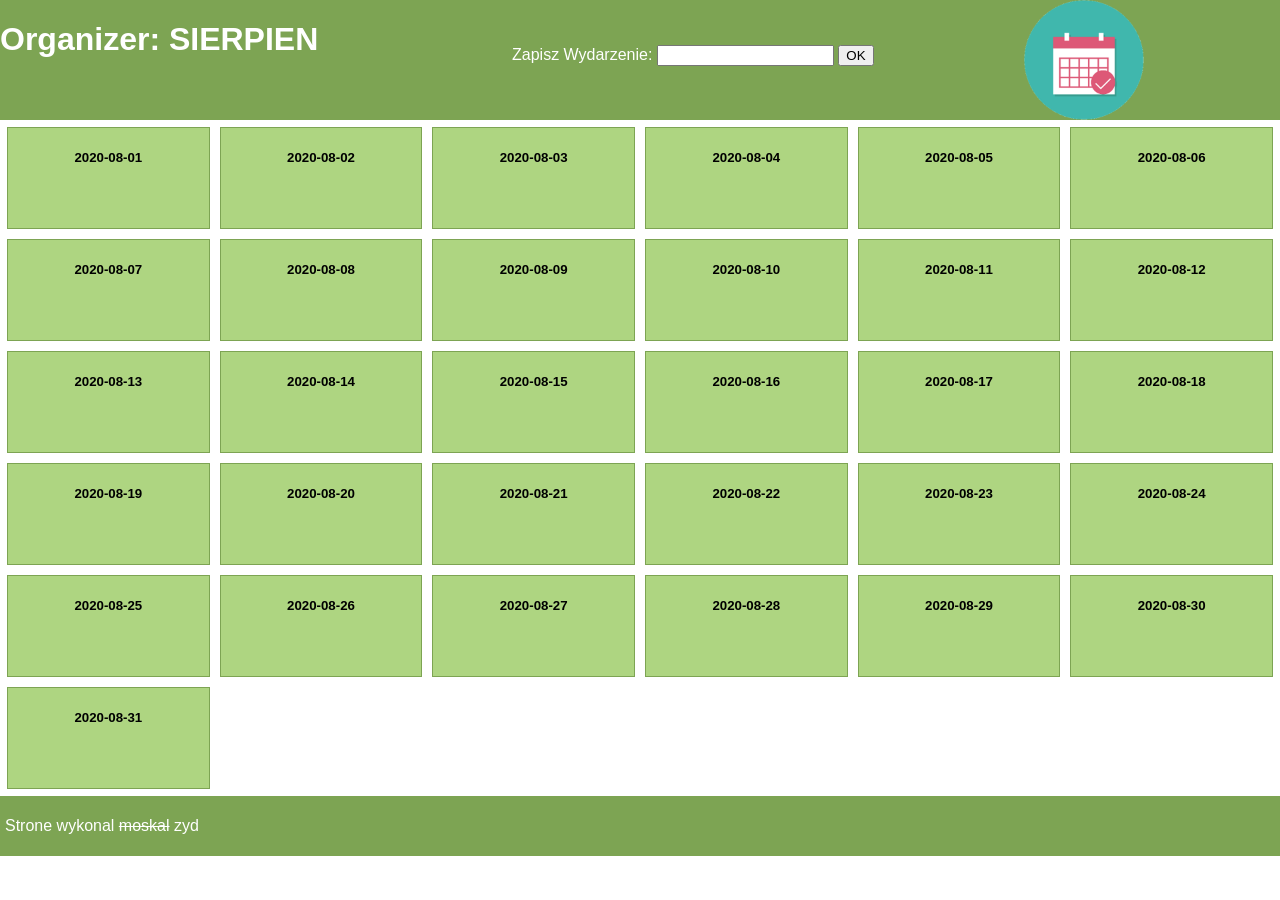
<file: 18.09.2025/index.html>
<!DOCTYPE html>
<html lang="pl">
<head>
    <meta charset="UTF-8">
    <title>sierpniowy kalendarz</title>
    <link rel="stylesheet" href="style5.css">
</head>
<body>
  <header>
      <div class="header_title">
          <h1>Organizer: SIERPIEN</h1>
      </div>
      <div class="header_form">
          <form>
              <label for="polakipidory_i">Zapisz Wydarzenie:</label>
              <input id="polakipidory_i" type="text">
              <button type="button" id="polakipidory_b">OK</button>
          </form>
      </div>
      <div class="header_logo">
          <a href="/">
              <img src="logo2.png" alt="sierpien" width="120" height="120"/>
          </a>
      </div>
  </header>
  <main>
      <div class="contaiter" id="polakiahueli">

      </div>
  </main>
  <footer>
      <div>Strone wykonal <s>moskal</s> zyd</div>
  </footer>
</body>
<script src="script.js"></script>
</html>
</file>
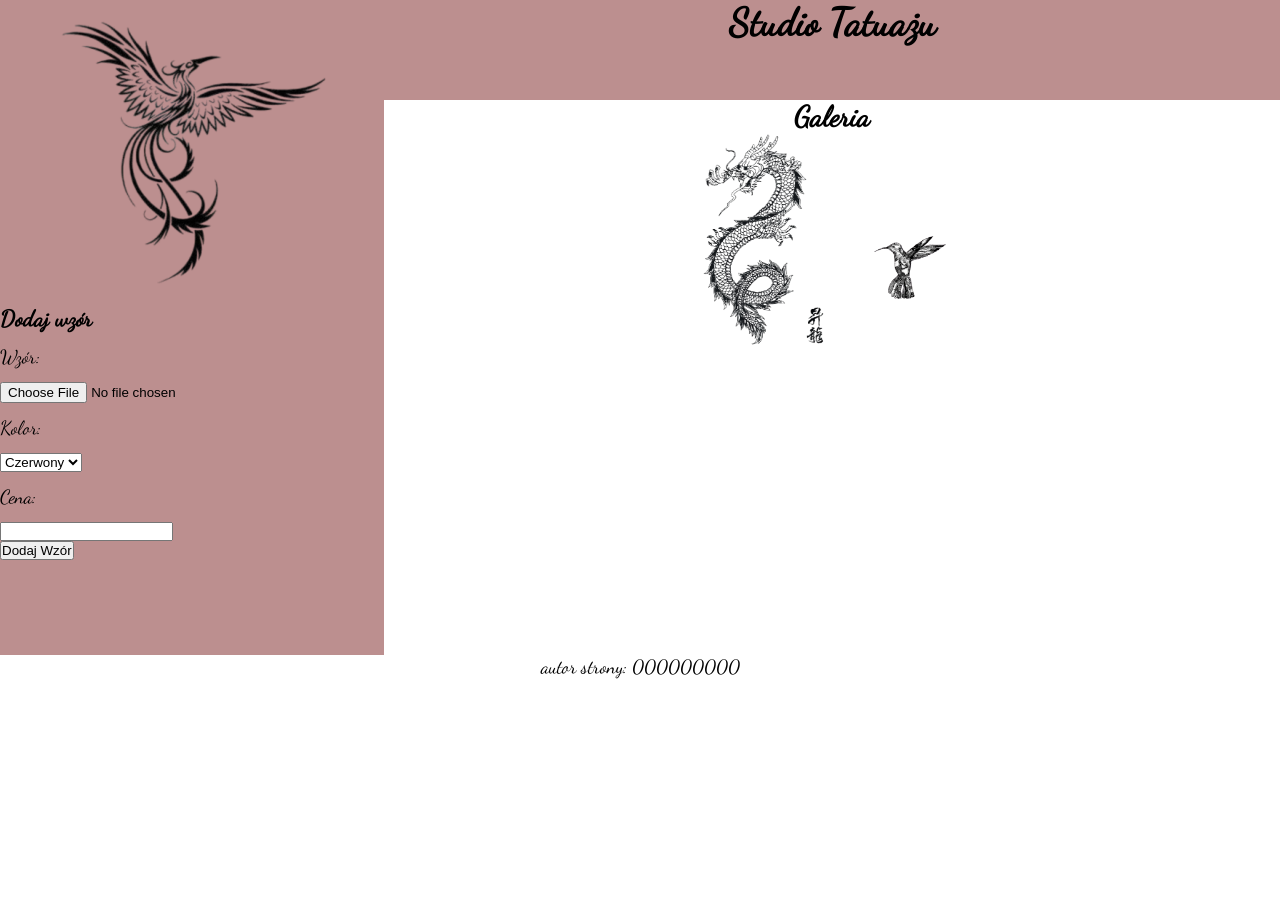
<file: INF_03_12_26_01_SG/index.html>
<!DOCTYPE html>
<html lang="pl">
<head>
  <meta charset="utf-8">
  <title>Tatuaże</title>
  <link rel="stylesheet" href="styl.css">
</head>
<body>
  <div class="main">
    <div class="left">
      <header class="header1">
        <img src="img/logo.png" height="300" alt="salon">
      </header>
      <aside>
        <h3>Dodaj wzór</h3>
        <label for="wzorI">Wzór:</label>
        <input id="wzorI" type="file" accept=".png">
        <label for="kolorS">Kolor:</label>
        <select id="kolorS">
          <option>Czerwony</option>
          <option>Czarny</option>
          <option>Zielony</option>
          <option>Niebieski</option>
        </select>
        <label for="cenaI">Cena:</label>
        <input id="cenaI" type="number" accept=".png">
        <button id="submit" type="button">Dodaj Wzór</button>
      </aside>
    </div>
    <div class="right">
      <header class="header2">
        <h1>Studio Tatuażu</h1>
      </header>
      <section id="galeria">
        <h2>Galeria</h2>
        <img class="miniatury" src="img/smok.png" alt="smok.png">
        <img class="miniatury" src="img/koliber.png" alt="koliber.png">
      </section>
    </div>
  </div>
  <footer>
    <p>autor strony: 000000000</p>
  </footer>
  <script src="script.js"></script>
</body>
</file>
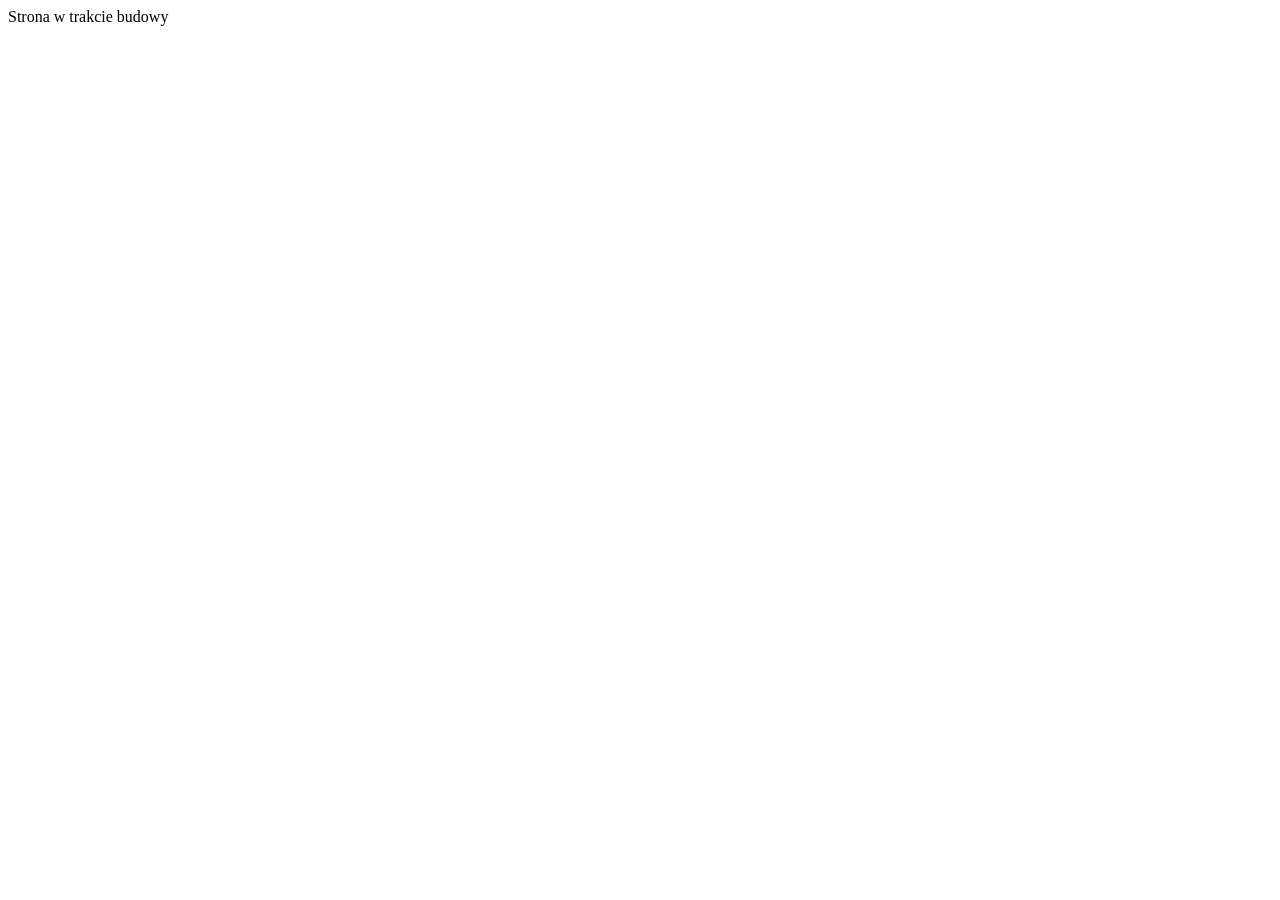
<file: 12.01.2026/czcionki.html>
<!DOCTYPE html>
<html lang="en">
<head>
    <meta charset="UTF-8">
    <title>strona w trakcie budowy</title>
</head>
<body>
    <main class="contaiter1">
        Strona w trakcie budowy
    </main>
</body>
</html>
</file>
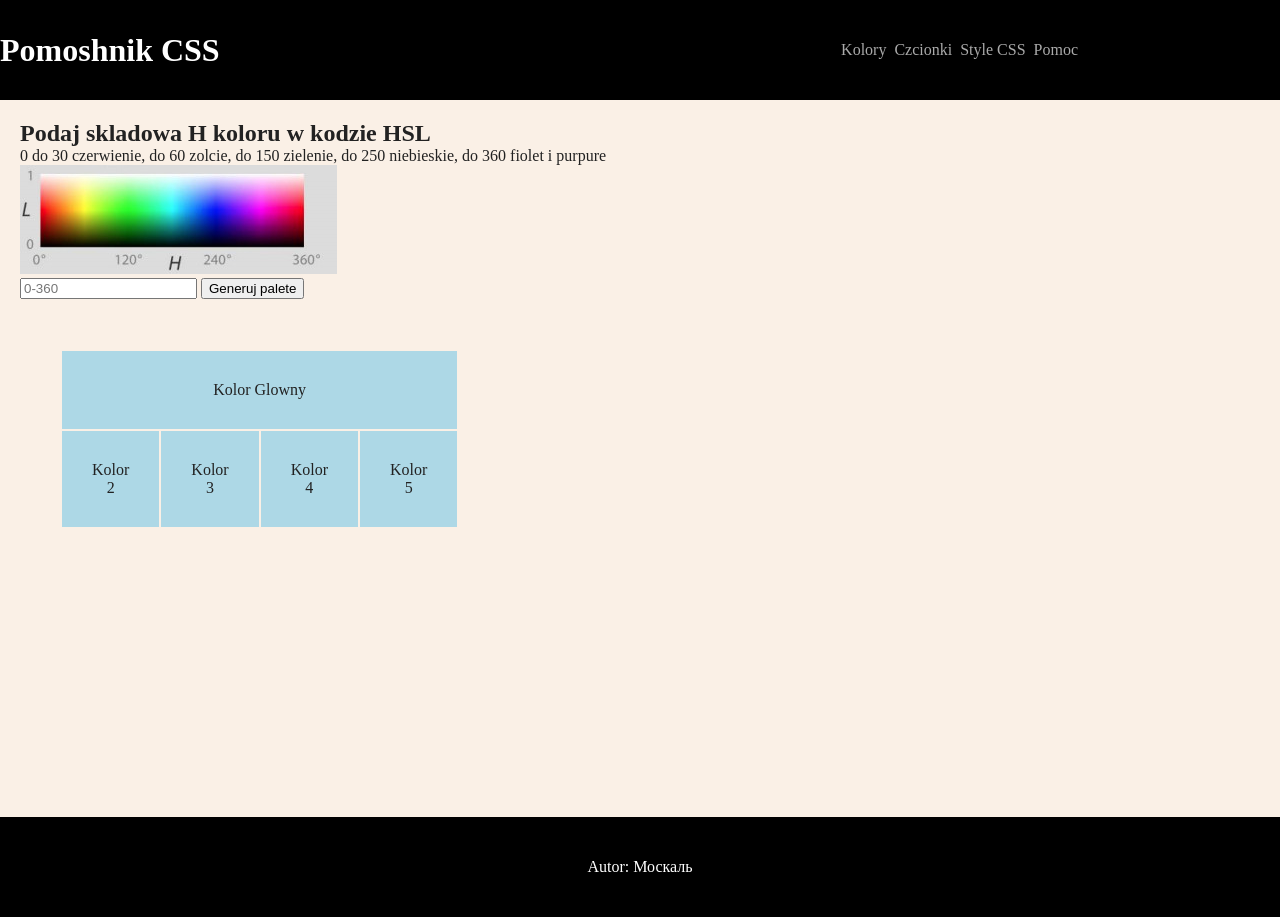
<file: 12.01.2026/kolory.html>
<!DOCTYPE html>
<html lang="pl">
<head>
    <meta charset="UTF-8">
    <title>sierpniowy kalendarz</title>
    <link rel="stylesheet" href="styl5.css">
</head>
<body>
    <header>
        <div class="header_title">
            <h1>Pomoshnik CSS</h1>
        </div>
        <div class="header_nav">
            <nav>
                <ul>
                    <li><a href="kolory.html">Kolory</a></li>
                    <li><a href="czcionki.html">Czcionki</a></li>
                    <li><a href="style.html">Style CSS</a></li>
                    <li><a href="https://www.w3schools.com/css/">Pomoc</a></li>
                </ul>
            </nav>
        </div>
    </header>
    <main>
        <div class="main_content">
            <div class="main_content_title">
                <h2>Podaj skladowa H koloru w kodzie HSL</h2>
                <p>0 do 30 czerwienie, do 60 zolcie, do 150 zielenie, do 250 niebieskie, do 360 fiolet i purpure</p>
            </div>
            <div class="main_content_form">
                <div>
                    <img src="kolory.jpg" alt="моя попка"/>
                </div>
                <form>
                    <input id="polak_ofigelI" type="text" placeholder="0-360"/>
                    <button type="button" id="polak_ofigelB">Generuj palete</button>
                </form>
            </div>
        </div>
        <div class="main_content_table">
            <table>
                <tr id="tr1">
                    <td colspan="4">Kolor Glowny</td>
                </tr>
                <tr id="tr2">
                    <td>Kolor 2</td>
                    <td>Kolor 3</td>
                    <td>Kolor 4</td>
                    <td>Kolor 5</td>
                </tr>
            </table>
        </div>
    </main>
    <footer>
        <div>
            <p>
                Autor: Москаль
            </p>
        </div>
    </footer>
</body>
<script src="script.js"></script>
</html>
</file>
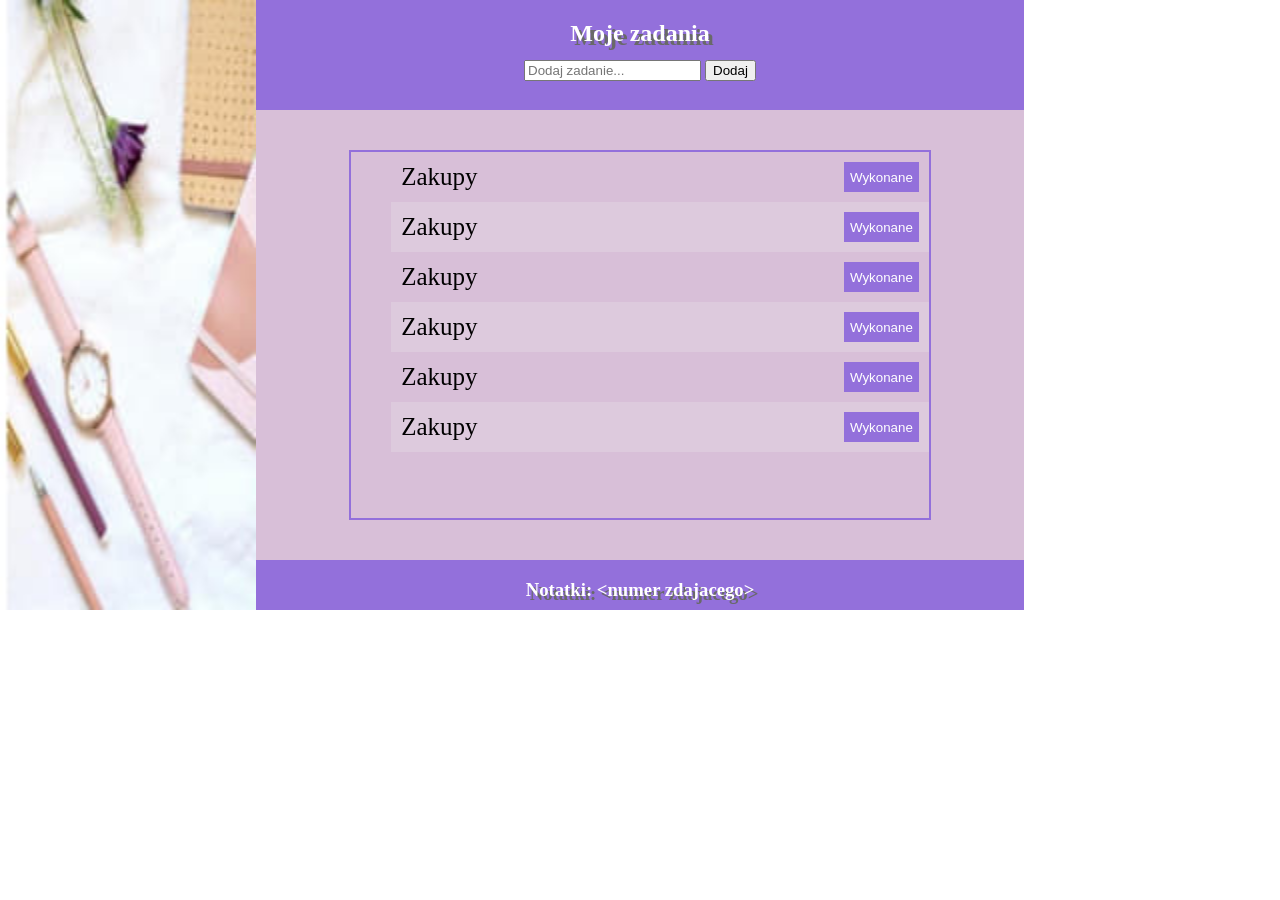
<file: inf_03_2025_06_02_SG_kolor/notatki.html>
<!DOCTYPE html>
<html lang="pl">
<head>
    <meta charset="UTF-8">
    <title>Planer zadań</title>
    <link rel="stylesheet" href="styl.css">
</head>
<body>
    <aside>
        <img src="image/obraz.jpg" alt="notatki" width="100%" height="100%">
    </aside>
    <div class="layout">
        <header>
            <h2>Moje zadania</h2>
        </header>
        <nav>
            <form>
                <input id="add_task_I" placeholder="Dodaj zadanie...">
                <button type="button" id="add_task_B">Dodaj</button>
            </form>
        </nav>
        <main>
            <ul id="inside_main">
                <li class="element_of_list">
                    <p class="element_p">
                        Zakupy
                    </p>
                    <button type="button" class="element_button">
                        Wykonane
                    </button>
                </li>
                <li class="element_of_list_P">
                    <p class="element_p">
                        Zakupy
                    </p>
                    <button type="button" class="element_button">
                        Wykonane
                    </button>
                </li>
                <li class="element_of_list">
                    <p class="element_p">
                        Zakupy
                    </p>
                    <button type="button" class="element_button">
                        Wykonane
                    </button>
                </li>
                <li class="element_of_list_P">
                    <p class="element_p">
                        Zakupy
                    </p>
                    <button type="button" class="element_button">
                        Wykonane
                    </button>
                </li>
                <li class="element_of_list">
                    <p class="element_p">
                        Zakupy
                    </p>
                    <button type="button" class="element_button">
                        Wykonane
                    </button>
                </li>
                <li class="element_of_list_P">
                    <p class="element_p">
                        Zakupy
                    </p>
                    <button type="button" class="element_button">
                        Wykonane
                    </button>
                </li>
            </ul>
        </main>
        <footer>
            <h3>Notatki: &lt;numer zdajacego&gt;</h3>
        </footer>
    </div>
<script src="script.js"></script>
</body>
</html>
</file>
<file: 18.09.2025/style5.css>
body{
    font-family: Tahoma, sans-serif;
    margin: 0;
    padding: 0;
    height: 100vh;

    header{
        display: flex;
        justify-content: space-between;
        width: 100%;
        height: 120px;
        background: #7DA453;
        color: white;

        .header_title{
            width: 40%;
        }
        .header_form{
            width: 40%;
            margin-top: 45px;
        }
        .header_logo{
            width: 20%;
        }
    }

    main{
        padding: 7px;
        h5{
            text-align: center;
        }

        .contaiter {
            display: grid;
            grid-template-columns: repeat(6, 1fr);
            gap: 10px;

            .yacheika{
                background: #AED581;
                height: 100px;
                border: 1px solid #7DA453;

                &:hover{
                    background: #7DA453;
                    color: white;
                    height: 100px;
                    border: 1px #7DA453;
                }
            }
        }
    }

    footer{
        height: 60px;
        display: flex;
        padding-left: 5px;
        align-items: center;
        background: #7DA453;
        color: white;
    }
}
</file>
<file: INF_03_12_26_01_SG/styl.css>
@font-face {
    font-family: "Dancing Script";
    src: url("czcionki/DancingScript-Regular.woff") format('woff');
    font-weight: 400;
    font-style: normal;
}

* {
    margin: 0;
    padding: 0;
}

body {
    font-family: "Dancing Script", serif;
    font-size: 120%;
    text-align: center;
    .main {
        display: flex;
        width: 100vw;
        .left {
            width: 30%;
        }
        .right {
            width: 70%;
        }

        aside, .header1 {
            width: 30vw;
            background-color: rosybrown;
        }

        aside {
            text-align: left;
            display: flex;
            flex-direction: column;
            align-items: flex-start;
            height: 350px;
        }

        .header2 {
            background-color: rosybrown;
            width: 70vw;
            height: 100px;
        }

        section {
            width: 70vw;
            height: 550px;
            overflow: scroll;
        }

        label {
            line-height: 50px;
        }

        .miniatury {
            width: 150px;
            transition: width 1s ease;
        }

        .miniatury:hover {
            background-color: bisque;
            width: 200px;
        }
    }
}
</file>
<file: 12.01.2026/styl5.css>
body{
    margin: 0;
    padding: 0;
    font-family: 'sans-serif';

    h2, p{
            margin: 0;
    }

    header{
        height: 100px;
        display: flex;
        justify-content: space-between;
        align-items: center;
        background: black;
        color: white;
        padding-right: 200px;
        nav ul li{
            display: inline-block;
            margin: 2px;

            a{
                color: #aaa;
                text-decoration: none;

            }
        }
    }
    main{
        background: Linen;
        color: #222;
        padding: 20px;
        height: 75.2vh;

        .main_content{
            margin-bottom: 50px;
        }

        .main_content_table{
            margin: 40px;
            width: 30%;

            td{
                text-align: center;
                padding: 30px;
                background: lightblue;
            }
        }
    }
    footer{
        height: 100px;
        display: flex;
        justify-content: center;
        align-items: center;
        background: black;
        color: white;
    }
}
</file>
<file: inf_03_2025_06_02_SG_kolor/styl.css>
body {
    font-family: Verdanna;
    height: 100vh;
    padding: 0;
    margin: 0;
    display: flex;
    overflow: hidden;
    aside {
        width: 20%;
        height: 610px;
    }
    .layout {
        width: 75%;
        header, nav, footer {
            width: 80%;
            height: 50px;
            color: white;
            background-color: mediumpurple;
            text-align: center;
            text-shadow: 4px 4px dimgray;
        }
        header {
            display: flex;
            justify-content: center;
        }
        nav {
            display: flex;
            justify-content: center;
            padding-top: 10px;
        }
        main {
            display: flex;
            justify-content: center;
            height: 450px;
            width: 80%;
            background-color: thistle;
            #inside_main{
                font-size: 25px;
                margin: 40px auto;
                width: 70%;
                border: 2px solid mediumpurple;
                overflow-y: auto;
                .element_of_list, .element_of_list_P {
                    display: flex;
                    justify-content: space-between;
                    align-items: center;
                    padding: 10px;
                    height: 30px;
                    button {
                        color: white;
                        background-color: mediumpurple;
                        height: 30px;
                        border: none;
                    }
                }
                .element_of_list:hover, .element_of_list_P:hover {
                    background-color: lavender;
                }
                .element_of_list_P {
                    background-color: #DDCADD;
                }
            }
        }
        footer {
            display: flex;
            justify-content: center;
        }
    }
}
</file>
